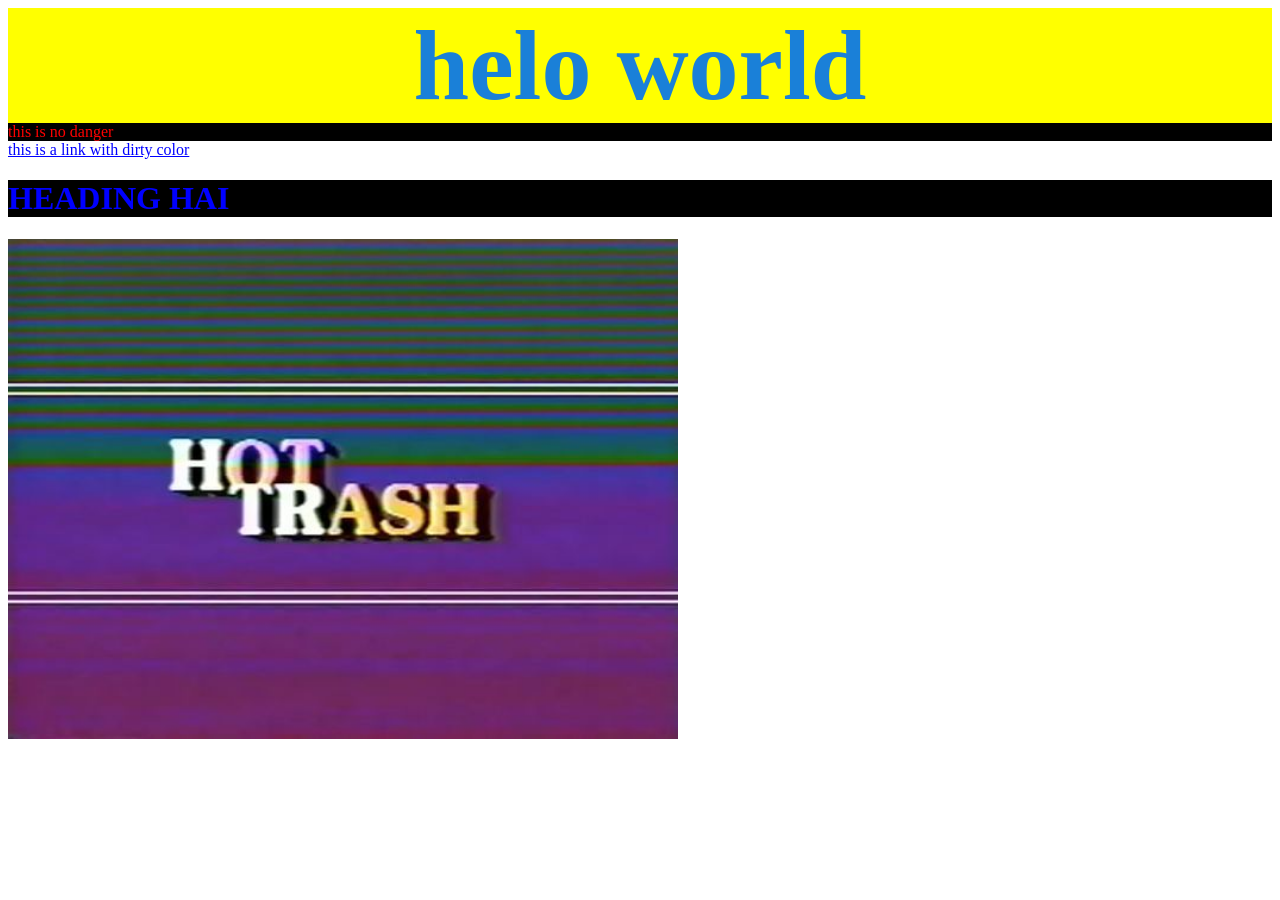
<file: css basic/index.html>
<!DOCTYPE html>
<html lang="en">
<head>
    <link rel="stylesheet" href="style.css">
    <meta charset="UTF-8">
    <meta name="viewport" content="width=device-width, initial-scale=1.0">
    <title>Document</title>
</head>
<body>
    <div id="heading">helo world</div>
    <div class="alert">this is no danger</div>
    <a href="https://youtube.com" target="_blank" rel="nonreferrer">this is a link with dirty color</a> 
    <h1 class="big">HEADING HAI</h1>
    
    <img src="i1.jfif" class="image">
</body>
</html>
</file>
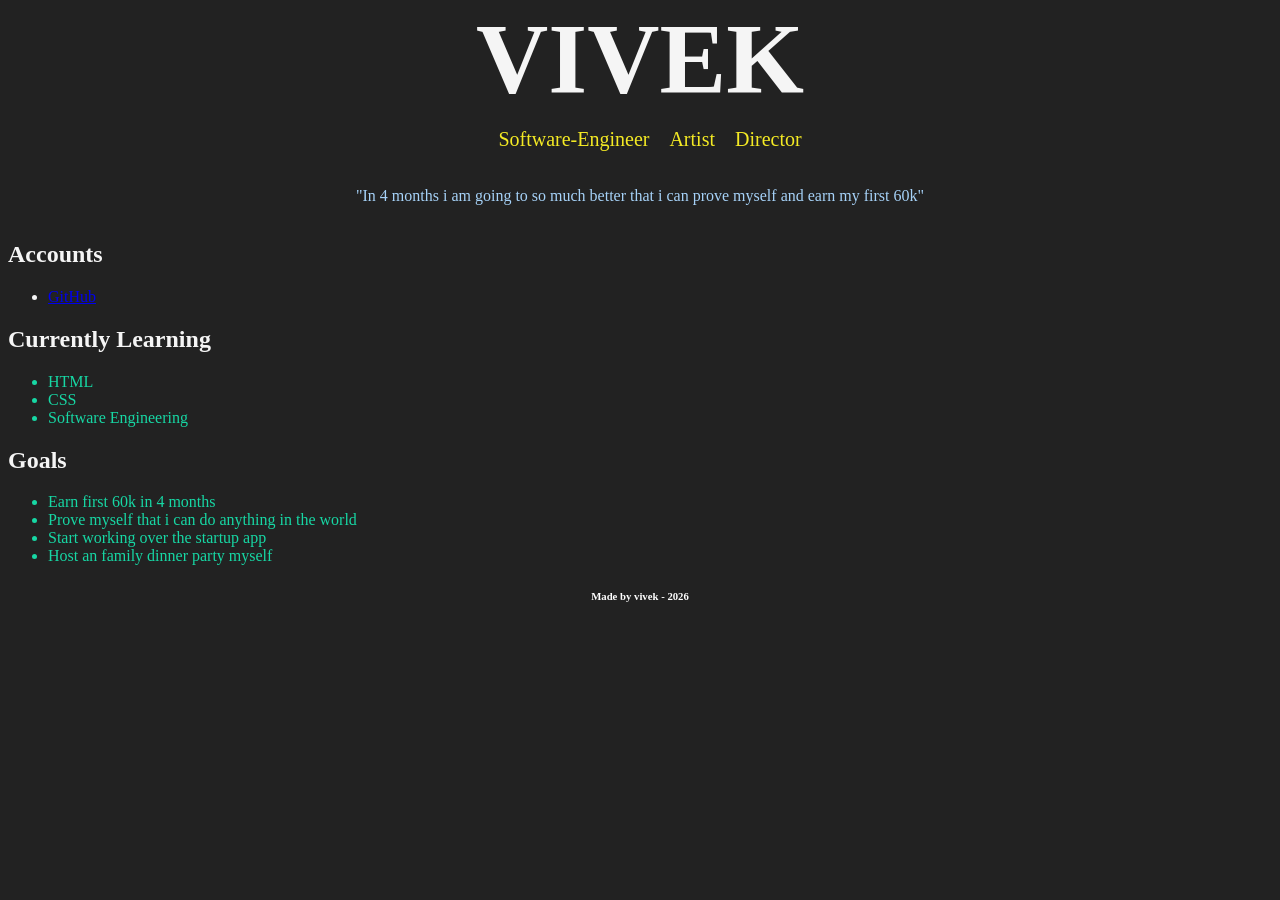
<file: 4-Month/target.html>
<!DOCTYPE html>
<html lang="en">
<head>
    <meta charset="UTF-8">
    <meta name="viewport" content="width=device-width, initial-scale=1.0">
    <title>Document</title>
    <link rel="stylesheet" href="target.css">
</head>
<body>
    <div class="top">
        <h1>VIVEK</h1>
    </div>
    
        <ul class="prof">
            <li>Software-Engineer</li>
            <li>Artist</li>
            <li>Director</li> 
            <li></li> 
        </ul>

    <div class="goal">
        <p>"In 4 months i am going to so much better that i can prove myself and earn my first 60k"</p>

    </div>
    <div class="acc">
        <h2>Accounts</h2>
        <ul>
            <li><a href="https://github.com/Vivek-prod" target="_blank">GitHub</a></li>
        </ul>
    </div>
    <div class="current">
        <h2>
            Currently Learning
        </h2>
        <ul>
            <li>HTML</li>
            <li>CSS</li>
            <li>Software Engineering</li>
        </ul>
    </div>

    <div class="goals">
        <h2>Goals</h2>
        <ul>
            <li>Earn first 60k in 4 months</li>
            <li>Prove myself that i can do anything in the world</li>
            <li>Start working over the startup app</li>
            <li>Host an family dinner party myself</li>
        </ul>
    </div>

    <h6>Made by vivek - 2026</h6>
    
</body>
</html>
</file>
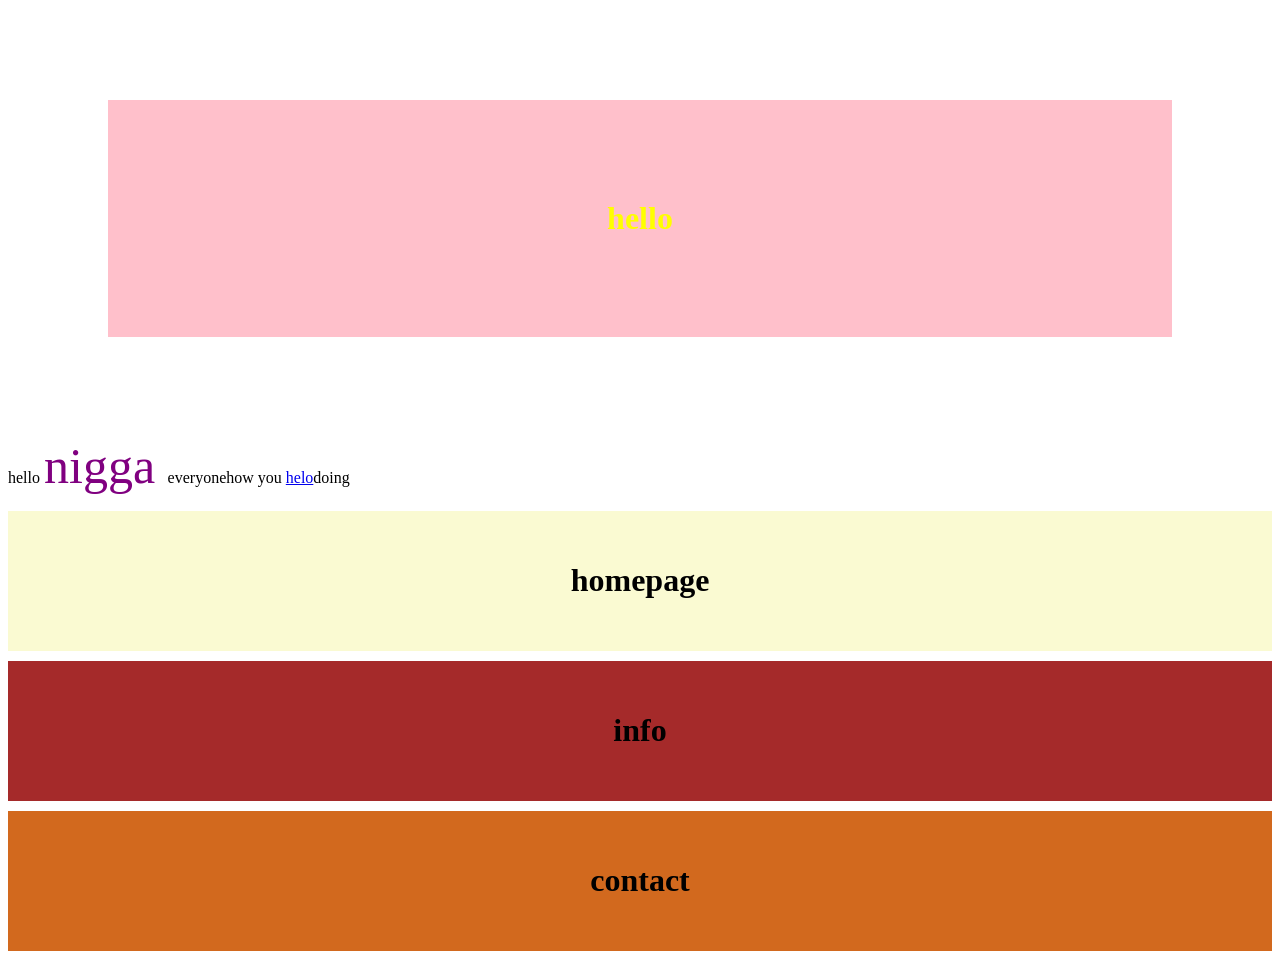
<file: BOX MODEL/BOXMODEL.html>
<!DOCTYPE html>
<html lang="en">
<head>
    <meta charset="UTF-8">
    <meta name="viewport" content="width=device-width, initial-scale=1.0">
    <title>Document</title>
    <link rel="stylesheet" href="boxstyle.css">
</head>
<body>
    <h1 class="head">hello</h1>
    <p>hello <spna class="n">nigga </spna>everyonehow you <a href="https://youtube.com" target="_blank" rel="nonreferrer">helo</a>doing</p>
    <div class="home">
        <h1>homepage</h1>
    </div>
    <div class="info">
        <h1>info</h1>
    </div>
    <div class="contact">
        <h1>contact</h1>
    </div>
</body>
</html>
</file>
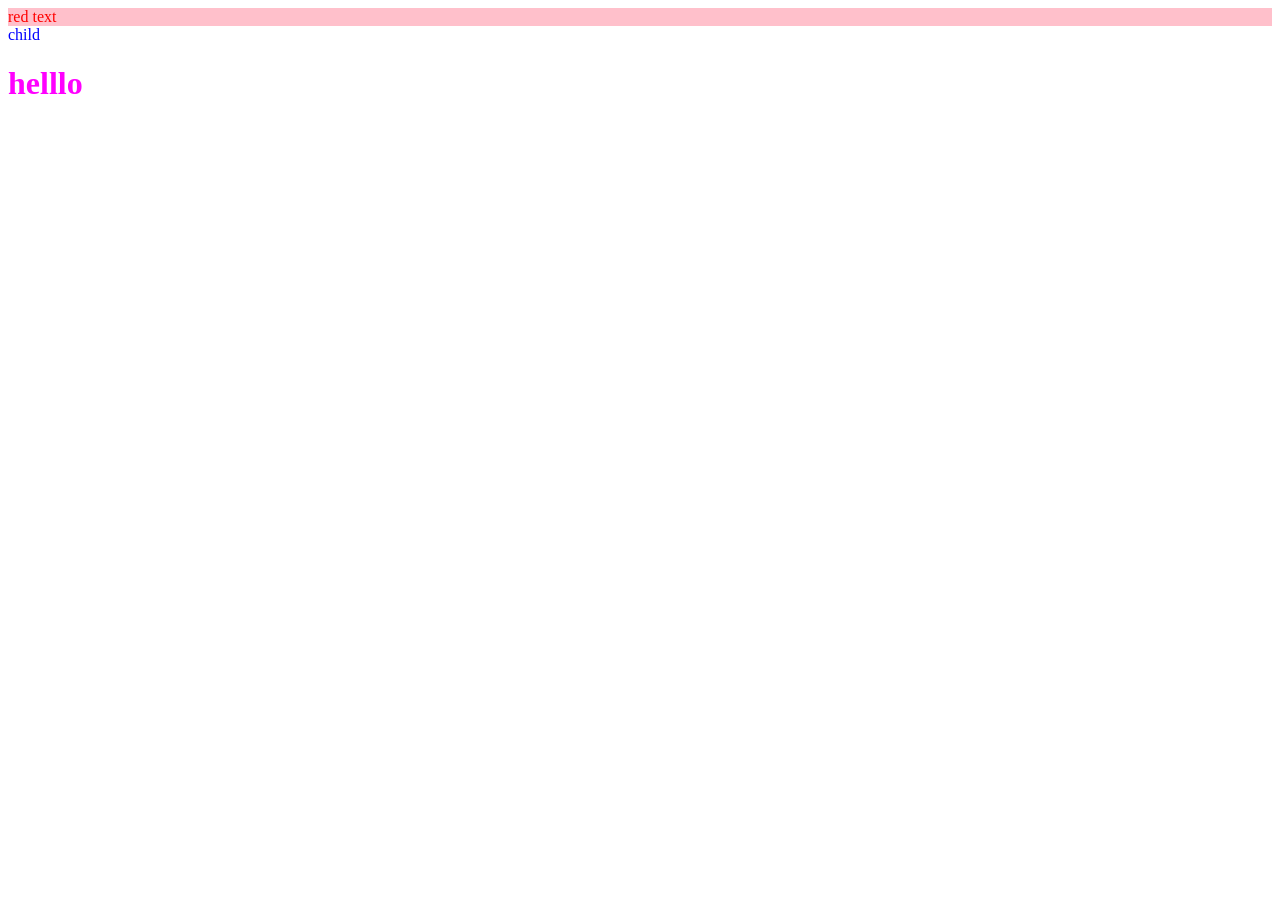
<file: cascade/learn.html>
<!DOCTYPE html>
<html lang="en">
<head>
    <meta charset="UTF-8">
    <meta name="viewport" content="width=device-width, initial-scale=1.0">
    <title>Document</title>
    <link rel="stylesheet" href="style.css">
</head>
<body>
    <div class="main">
        <div class="list" id="subsection">red text</div>
    </div>
    <div id="parent">
        <div class="child">child</div>
    </div>

    <h1 class="we win">helllo</h1>
</body>
</html>
</file>
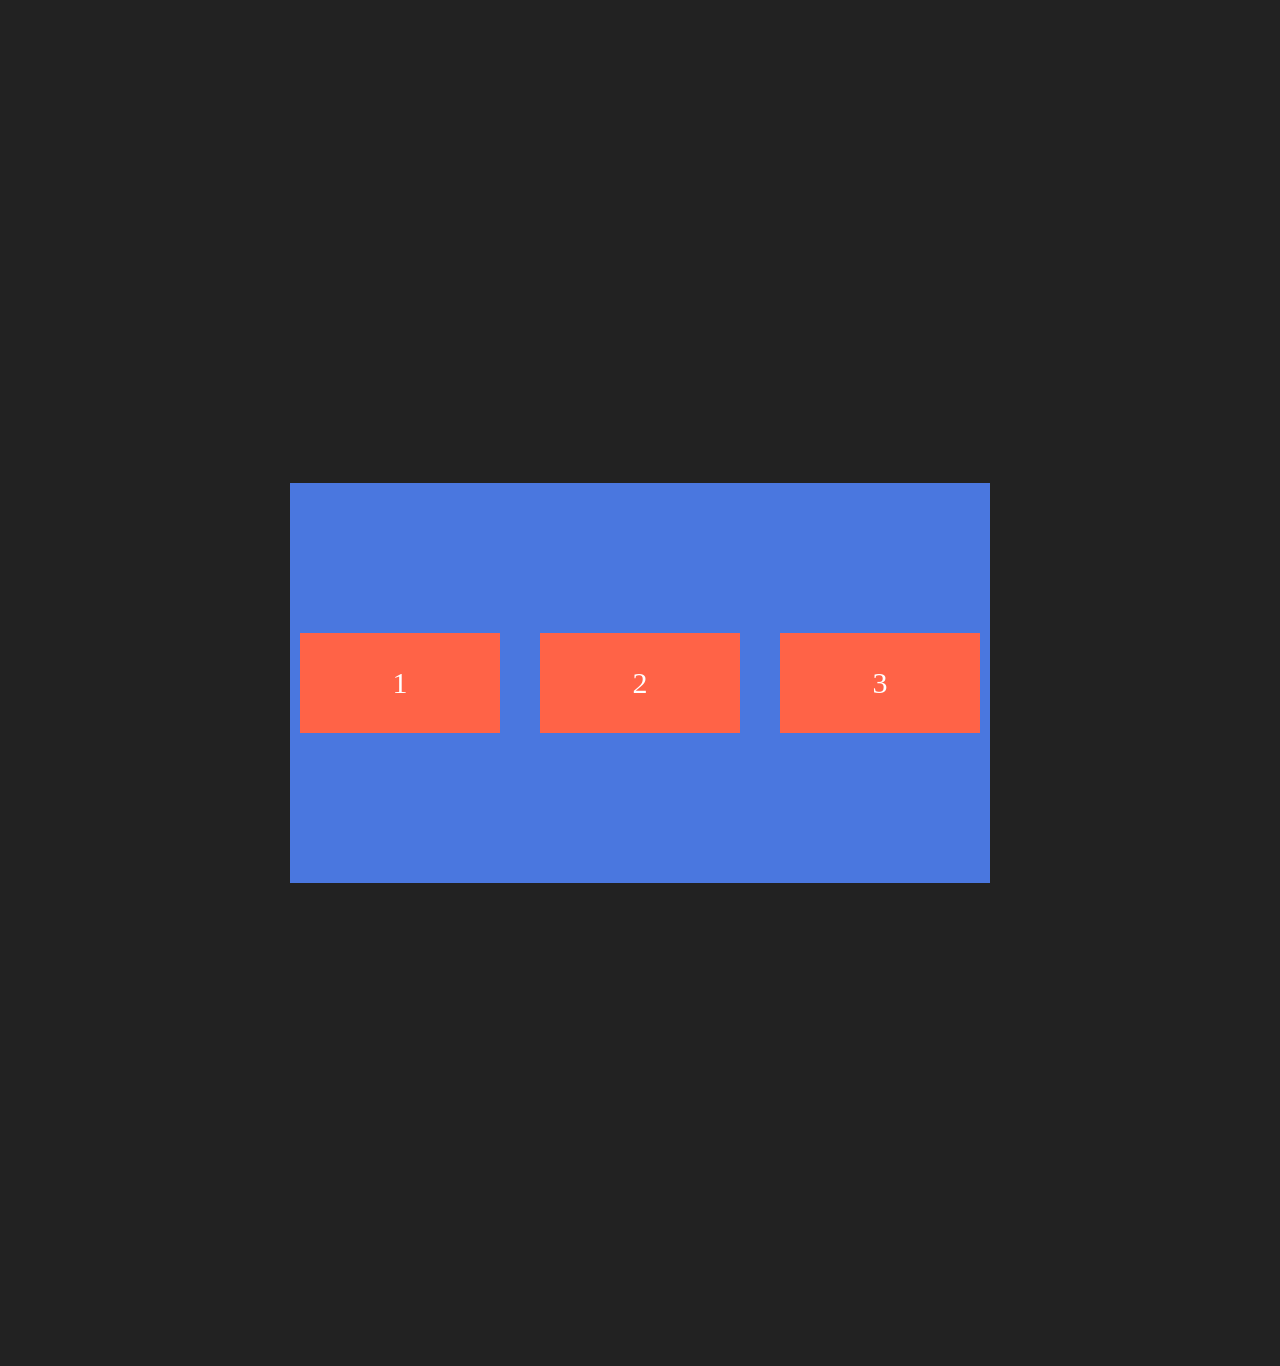
<file: Flexbox/flex.html>
<!DOCTYPE html>
<html lang="en">
<head>
    <meta charset="UTF-8">
    <meta name="viewport" content="width=device-width, initial-scale=1.0">
    <title>Document</title>
    <link rel="stylesheet" href="flex.css">
</head>
<body>
    <div class="container">
        <div class="box a">1</div>
        <div class="box b">2</div>
        <div class="box c">3</div>
    </div>
</body>
</html>
</file>
<file: css basic/style.css>
* {
    color: blue;
    font-family: 'Times New Roman', Times, serif;
    
}

div {
    color: rgb(184, 45, 68);
    
}
.alert{
    color: red;
    
}

#heading{
    color: rgb(26, 128, 216);
    background-color: yellow;
    font-family: "times new roman",sans-serif;
    font-size: 100px;
    font-weight: 800;
    text-align: center;
}

.big,.alert{
    background-color: black;
}

.image{
    width: auto;
    height: 500px;
}
</file>
<file: 4-Month/target.css>
body{
    background: #222;
    
}

.top{
    
    height:100px;
    /* background: rgb(38, 217, 187); */
    display: flex;
    justify-content: center;
    align-items: center;
    font-size: 50px;
    color: whitesmoke;
    text-align: center;
}


.prof{
    /* background-color: yellow; */
    display: flex;
    gap: 20px;
    list-style: none;
    justify-content: center;
    font-size: 20px;
    text-align: center;
    color: rgb(244, 234, 36);

}

.goal{
    display: flex;
    justify-content: center;
    color: rgb(166, 210, 248);
    /* padding-top: -100px; */
    /* background-color: red; */
    /* position: relative; */
    align-items: flex-end;
    
}

.acc{
    color: whitesmoke;
}
.current h2{
    color: whitesmoke;

 }
 .current li{
    color: rgb(23, 215, 164);
 }

 .goals h2{
    color: whitesmoke;
 }
.goals li{
    color: rgb(23, 215, 164);
}
h6{
    display: flex;
    justify-content: center;
    color: white;
}
</file>
<file: BOX MODEL/boxstyle.css>
.head{
    /* outline: 2px solid red; */
    padding: 100px;
    color: yellow;
    background-color: pink;
    text-align: center;
  
    margin: 100px;
}
.n{
    color: purple;

    font-size: 50px;
}

div{
    padding: 30px;
    color: black;
    background-color: pink;
    text-align: center;
    margin-bottom: 10px;
}
.info{
    background-color: brown;
}
.contact{
    background-color: chocolate;

}
.home{
    background-color: lightgoldenrodyellow;
}
</file>
<file: cascade/style.css>
#subsection{
    background-color: yellow;
    color: blue;
}
.main #subsection{
    color: red;
    background-color: pink;
}

#parent{
    color: yellow;
}
.child{
    color: blue;
}

.we{
    color: red;
}
.win{
    color: magenta;
}
</file>
<file: Flexbox/flex.css>
*{
    box-sizing: border-box;
}

body{
    background: #222;
    display: flex;
    justify-content: center;
    align-items: center;
    height: 150vh;
}
.container{
    width: 700px;
    height: 400px;
    background:rgb(74, 119, 223);
    display: flex;
    justify-content: center;
    align-items: center;
    /* flex-direction: column; */
    gap: 20px;
    flex-wrap: wrap;
    
}

.box {
    width: 100px;
    height: 100px;
    background: tomato;
    margin: 10px;
    color: white;
    font-size: 30px;

    display: flex;
    justify-content: center;
    align-items: center;
    
    
    
    
}
.a{
   flex:1 1 200px;
}
 .b{ 
    flex: 0 0 200px
    
}
.c{
    flex:0 1 200px;
}
</file>
